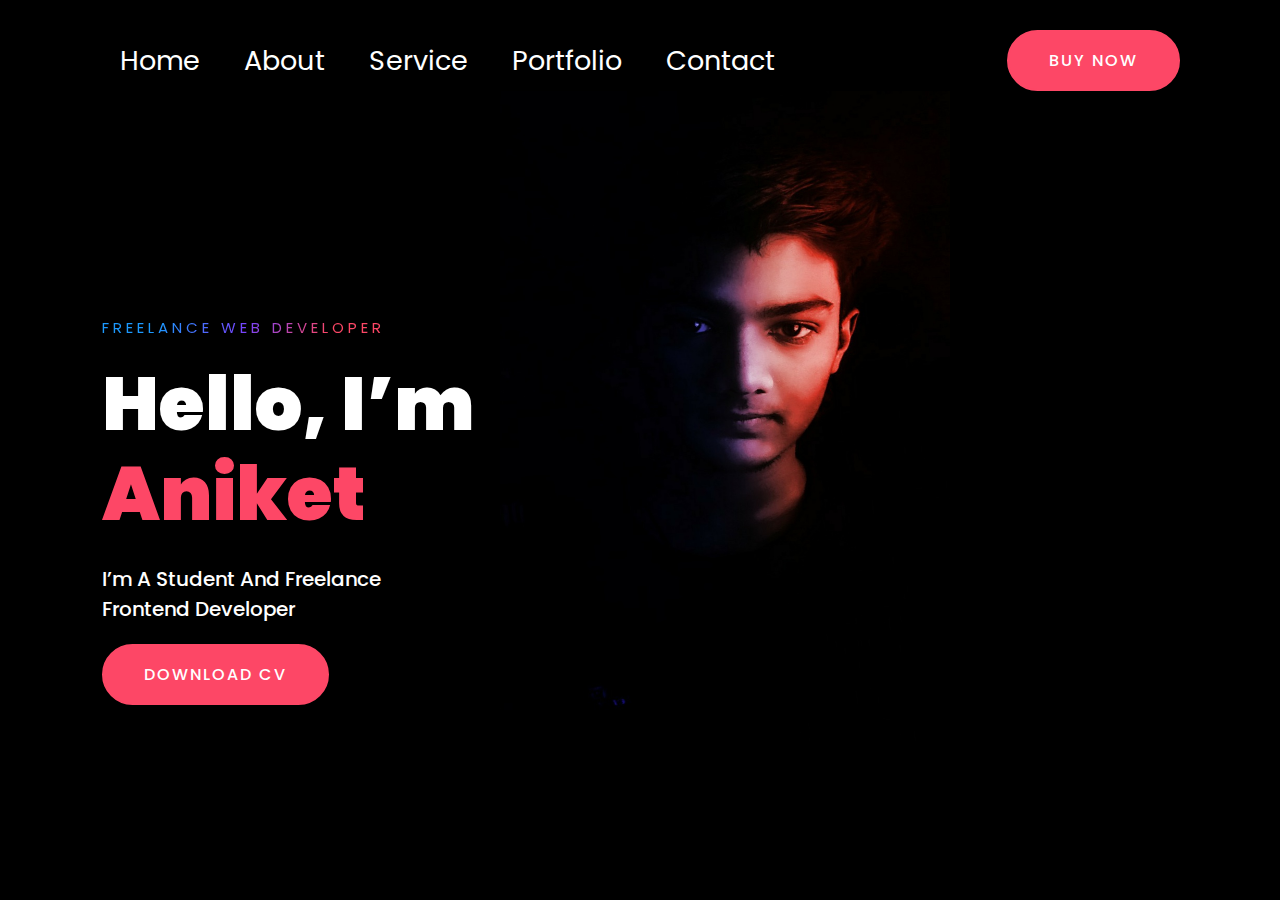
<file: Portfolio/portfolio.html>
<!DOCTYPE html>
<html lang="en">

<head>
    <meta charset="UTF-8">
    <title> Portfolio Website</title>


</head>

<body>

    <div class="Ani">
        <nav>

            <ul>
                <li><a href="#">Home</a></li>
                <li><a href="#">About</a></li>
                <li><a href="#">Service</a></li>
                <li><a href="#">Portfolio</a></li>

                <li><a href="#">Contact</a></li>
            </ul>
            <a href="#" class="btn">Buy Now</a>
        </nav>

        <div class="A">
            <span class="title">Freelance Web Developer</span>
            <h1>Hello, I’m <span>Aniket</span></h1>
            <p>I’m A Student And Freelance Frontend Developer
            </p>
            <a href="#" class="btn">Download CV</a>
        </div>
        <div class="home_bx">
            <div class="cards">
                <img src="anik.jpg" alt="">



            </div>
        </div>
    </div>

</body>

</html>
<style>
    @import url('https://fonts.googleapis.com/css2?family=Poppins:wght@400;500;600;700&display=swap');
    * {
        margin: 0;
        padding: 0;
        box-sizing: border-box;
        font-family: 'Poppins', sans-serif;
    }
    
    a {
        text-decoration: none;
    }
    
    .Ani {
        width: 100%;
        height: 100vh;
        background-color: #000;
    }
    
    nav {
        display: flex;
        align-items: center;
        justify-content: space-between;
        padding: 30px 100px;
    }
    
    nav ul li {
        list-style: none;
        display: inline-block;
        padding: 10px 20px;
        font-size: 27px;
    }
    
    nav ul li a {
        color: #fff;
        position: relative;
        padding: 5px 0;
    }
    
    nav ul li a:hover {
        color: #a847fd;
    }
    
    nav ul li a:after {
        content: "";
        position: absolute;
        left: 0;
        width: 0;
        height: 3px;
        background: #fd4766;
        transition: .3s;
        bottom: 0;
    }
    
    nav ul li a:hover:after {
        width: 100%;
    }
    
    .btn {
        color: #fff;
        font-size: 16px;
        text-transform: uppercase;
        letter-spacing: 2px;
        padding: 16px 40px;
        border-radius: 500px;
        display: inline-block;
        font-weight: 500;
        transition: all .4s ease-in-out;
        background-size: 152% 100%;
        background: #fd4766;
        border: 2px solid #fd4766;
    }
    
    .btn:hover {
        background: transparent;
        border-color: #a847fd;
        color: #a847fd;
    }
    
    .A {
        position: absolute;
        top: 35%;
        left: 8%;
    }
    
    .A .title {
        color: #1f1f25;
        font-size: 15px;
        text-transform: uppercase;
        letter-spacing: 4px;
        display: inline-block;
        margin-bottom: 20px;
        background: linear-gradient(120deg, #1c99fe 20.69%, #7644ff 50.19%, #fd4766 79.69%);
        -webkit-background-clip: text;
        -webkit-text-fill-color: transparent;
    }
    
    .A h1 {
        color: #fff;
        font-size: 75px;
        font-weight: 900;
        line-height: 90px;
        text-transform: inherit;
        width: 70%;
    }
    
    .A h1 span {
        color: #fd4766;
    }
    
    .A p {
        width: 55%;
        color: #fff;
        margin-top: 25px;
        margin-bottom: 20px;
        font-size: 20px;
        font-weight: 500;
    }
    
    .home_bx .cards {
        position: relative;
        width: 450px;
        height: 650px;
        margin-left: 500px;
        margin-top: -30px;
        /* border: 1px solid #000;*/
    }
    
    .home_bx .cards img {
        width: 100%;
        height: 100%;
    }
</style>
</file>
